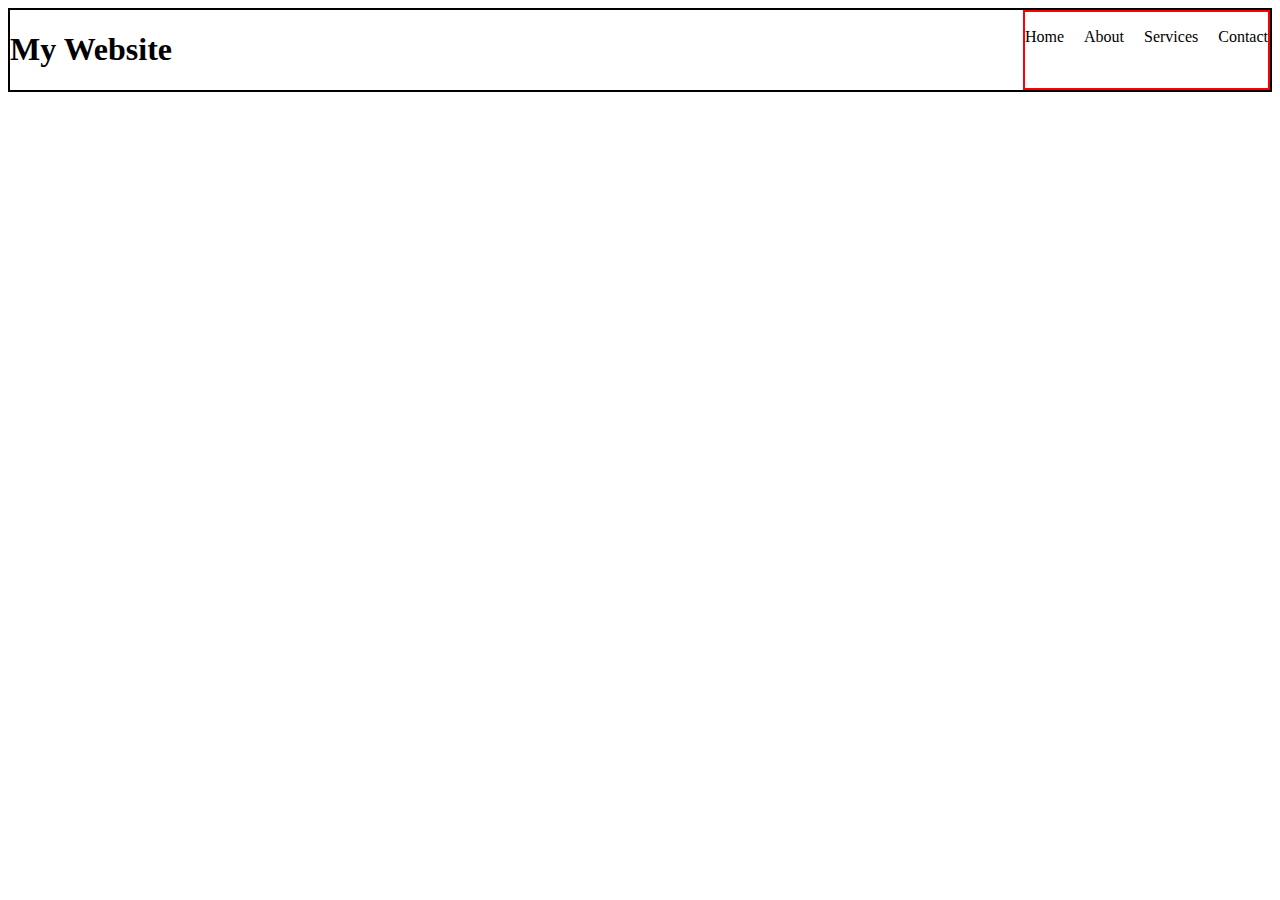
<file: index.html>
<!DOCTYPE html>
<html lang="en">
<head>
    <meta charset="UTF-8">
    <meta name="viewport" content="width=device-width, initial-scale=1.0">
    <title>Document</title>
    <link rel="stylesheet" href="index.css">
</head>
<body>
<div class="container">
  <div class="left">
    <h1>My Website</h1>
  </div>
  <div class="right">
    <p>Home</p>
    <p>About</p>
    <p>Services</p>
    <p>Contact</p>
  </div>
</div>
</body>
</html>
</file>
<file: index.css>
.container{
    border : 2px solid black;
    display: flex;
    justify-content: space-between;
}
.right{
    display: flex;
    border: 2px solid red;
    gap: 20px;
    
}
</file>
